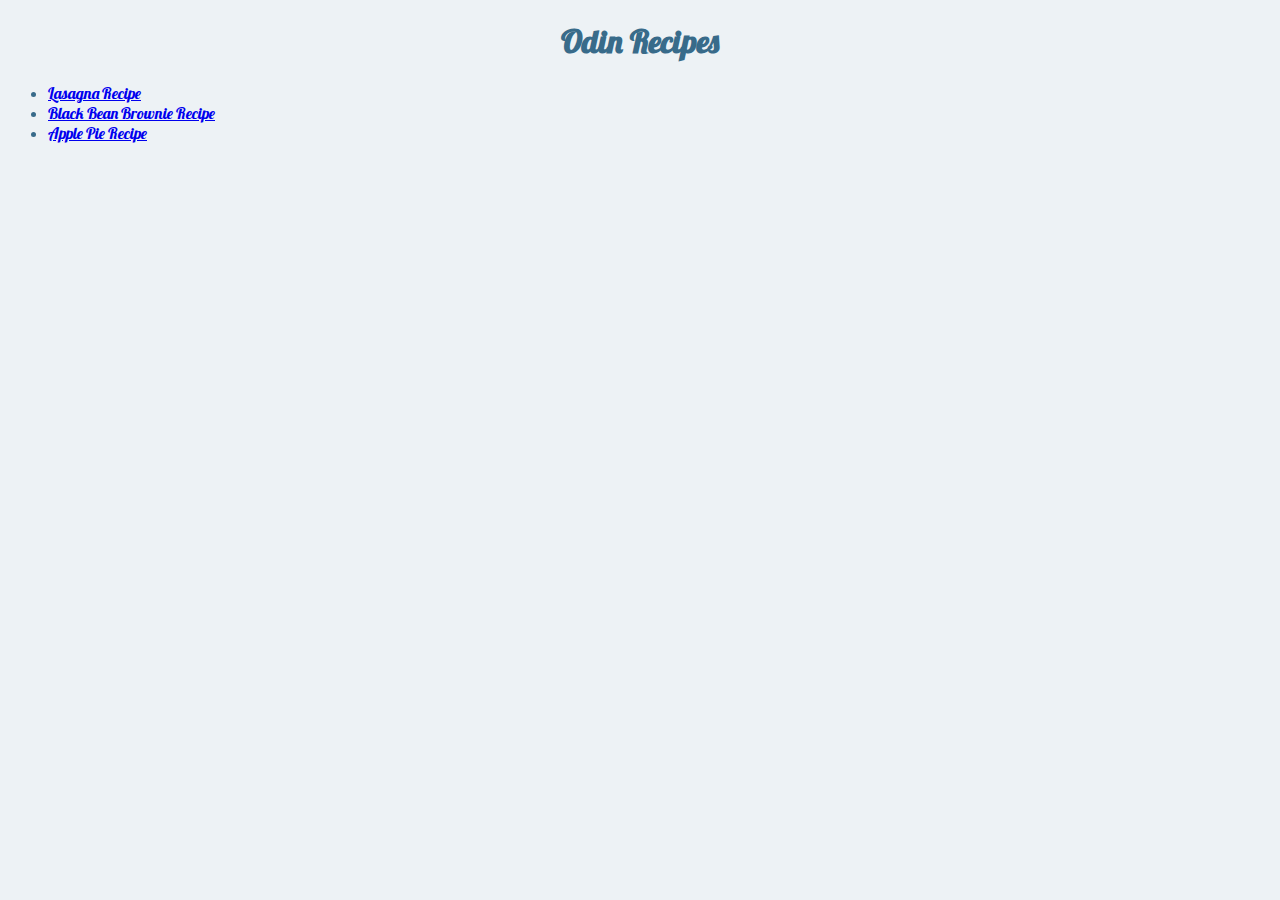
<file: index.html>
<!DOCTYPE html>
<html lang="en">
<head>
    <meta charset="UTF-8">
    <meta http-equiv="X-UA-Compatible" content="IE=edge">
    <meta name="viewport" content="width=device-width, initial-scale=1.0">
    <title>Odin Recipes</title>
    <link rel="stylesheet" href="styles.css" />
</head>
<body>
    <h1>Odin Recipes</h1>
    <ul>
        <li><a href="lasagna.html">Lasagna Recipe</a></li>
        <li><a href="brownie.html">Black Bean Brownie Recipe</a></li>
        <li><a href="applepie.html">Apple Pie Recipe</a></li>
    </ul>
   

</body>
</html>
</file>
<file: styles.css>
@import url('https://fonts.googleapis.com/css2?family=Lobster&display=swap');
body {
    background-color: rgb(237, 242, 245);
    font-family: 'lobster', sans-serif;
    color: rgb(56, 107, 138);
}

img {
    border-radius: 10%;
}

h1 {
    text-align: center;
}
</file>
